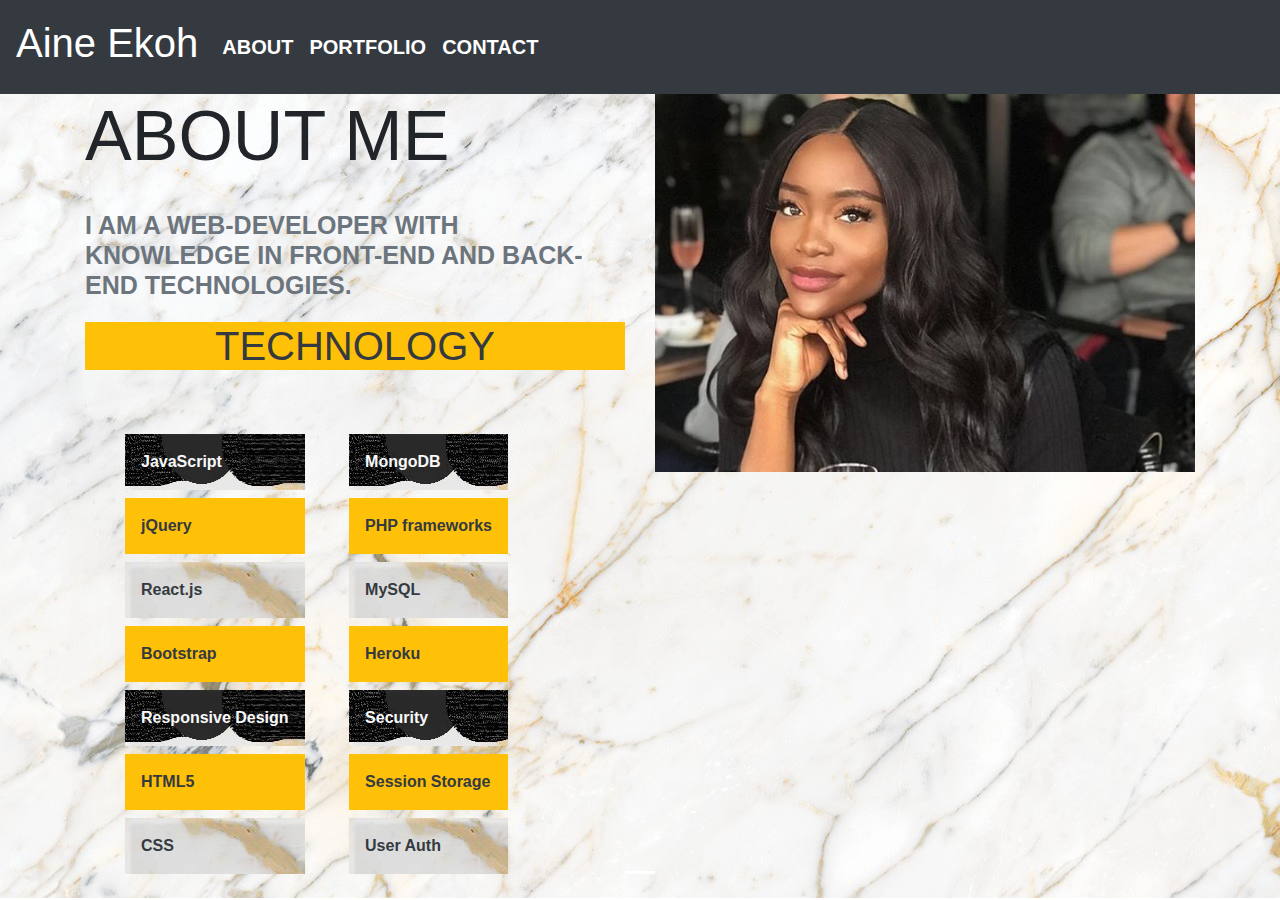
<file: index.html>
<!doctype html>
<html lang="en">
  <head>
    
    <meta charset="utf-8">
    <link rel="stylesheet" href="assets/css/style.css">
    <link rel="stylesheet" href="https://stackpath.bootstrapcdn.com/bootstrap/4.3.1/css/bootstrap.min.css" integrity="sha384-ggOyR0iXCbMQv3Xipma34MD+dH/1fQ784/j6cY/iJTQUOhcWr7x9JvoRxT2MZw1T" crossorigin="anonymous">
    <script src="https://code.jquery.com/jquery-3.3.1.slim.min.js" integrity="sha384-q8i/X+965DzO0rT7abK41JStQIAqVgRVzpbzo5smXKp4YfRvH+8abtTE1Pi6jizo" crossorigin="anonymous"></script>
    <script src="https://cdnjs.cloudflare.com/ajax/libs/popper.js/1.14.7/umd/popper.min.js" integrity="sha384-UO2eT0CpHqdSJQ6hJty5KVphtPhzWj9WO1clHTMGa3JDZwrnQq4sF86dIHNDz0W1" crossorigin="anonymous"></script>
    <script src="https://stackpath.bootstrapcdn.com/bootstrap/4.3.1/js/bootstrap.min.js" integrity="sha384-JjSmVgyd0p3pXB1rRibZUAYoIIy6OrQ6VrjIEaFf/nJGzIxFDsf4x0xIM+B07jRM" crossorigin="anonymous"></script>
    <meta name="viewport" content="width=device-width,initial-scale=1">
  </head>



<header>
  <nav class="navbar navbar-expand-lg navbar-dark bg-dark" id ="nav">
    <h1 style=font-size:40px class="navbar-brand display-4" href="#">Aine Ekoh</h1>
    

    <div class="collapse navbar-collapse" id="navbarSupportedContent" >
      <ul class="navbar-nav mr-auto">
        <li class="nav-item active">
          <a class="nav-link font-weight-bold"  href="index.html">ABOUT<span class="sr-only">(current)</span></a>
        </li>

        <li class="nav-item active">
          <a class="nav-link font-weight-bold" href="portfolio.html">PORTFOLIO</a> 
        </li>

        <li class="nav-item active">
          <a class="nav-link font-weight-bold" href="contact.html">CONTACT</a>
        </li>

       
          
        
      </ul>
    
    </div>
  </nav>
</header>


 
<body>



        <div class="bd-example">
                <div style="background-image: url(assets/images/metalic.jpeg);" >
                  <ol class="carousel-indicators">
                    <li data-target="#carouselExampleCaptions" data-slide-to="0" class="active"></li>
            
                  </ol>
                  <div>
                    <div>


                            <div class="container">
        
                                    <div class="row">
                                         <div class="col">


                      <h2 style=font-size:70px> ABOUT ME </h2>  
                      <br>
        
                      <h3 style=font-size:25px class="text-secondary round float-left display-2 font-weight-bold"> I AM A WEB-DEVELOPER WITH KNOWLEDGE IN FRONT-END AND BACK-END TECHNOLOGIES.</h3>
                       <p>
                           <br>
                           <br>
                       </p>
                         <br>                   
                      
                         <span>
                             <h6> <br></h6>
                                <h4 style=font-size:40px class=" text-dark display-2 text-center bg-warning"> TECHNOLOGY </h4>
                                <h5> <br> <br></h5>
                        
                                        <ul style="list-style-type: none; display: inline-block;" class="font-weight-bold" >
                                           <li class="p-3 mb-2 bg-light text-light" style="background-image: url(assets/images/metalic2.jpg);"   > JavaScript</li>
                                           <li class="p-3 mb-2 bg-warning text-dark"> jQuery</li>
                                           <li class="p-3 mb-2 bg-light text-dark" style="background-image: url(assets/images/metalic2.jpeg);" > React.js</li>
                                           <li class="p-3 mb-2 bg-warning text-dark"> Bootstrap</li>
                                           <li class="p-3 mb-2 bg-light text-light" style="background-image: url(assets/images/metalic2.jpg);"> Responsive Design</li>
                                           <li class="p-3 mb-2 bg-warning text-dark">HTML5</li>
                                           <li class="p-3 mb-2 bg-light text-dark" style="background-image: url(assets/images/metalic2.jpeg);"> CSS</li>
                        
                                        </ul>
                                     
                                        <ul style="list-style-type: none; display: inline-block;" class="font-weight-bold">
                                           <li class="p-3 mb-2 bg-light text-light" style="background-image: url(assets/images/metalic2.jpg);" > MongoDB</li>
                                           <li class="p-3 mb-2 bg-warning text-dark">PHP frameworks</li>
                                           <li class="p-3 mb-2 bg-bg-light text-dark"style="background-image: url(assets/images/metalic2.jpeg);"  > MySQL</li>
                                           <li class="p-3 mb-2 bg-warning text-dark">Heroku</li>
                                           <li class="p-3 mb-2 bg-light text-light" style="background-image: url(assets/images/metalic2.jpg);" > Security</li>
                                           <li class="p-3 mb-2 bg-warning text-dark">Session Storage</li>
                                           <li class="p-3 mb-2 bg-light text-dark" style="background-image: url(assets/images/metalic2.jpeg);" >User Auth</li>
                        
                                        </ul>
                                     <span>

                            </div>
                            <div class="col">


                      <img src="assets/images/IMG_5695.jpg" class="round float-right img-fluid" alt="Responsive image" style="width:100%">
                      <div>

                    </div>
                    <div class ="col"></div>
                </div>

                      </div>
                    </div>
               
               
              </div>
       







              
        
                              

   
                     

 

            


</body>
</html>
</file>
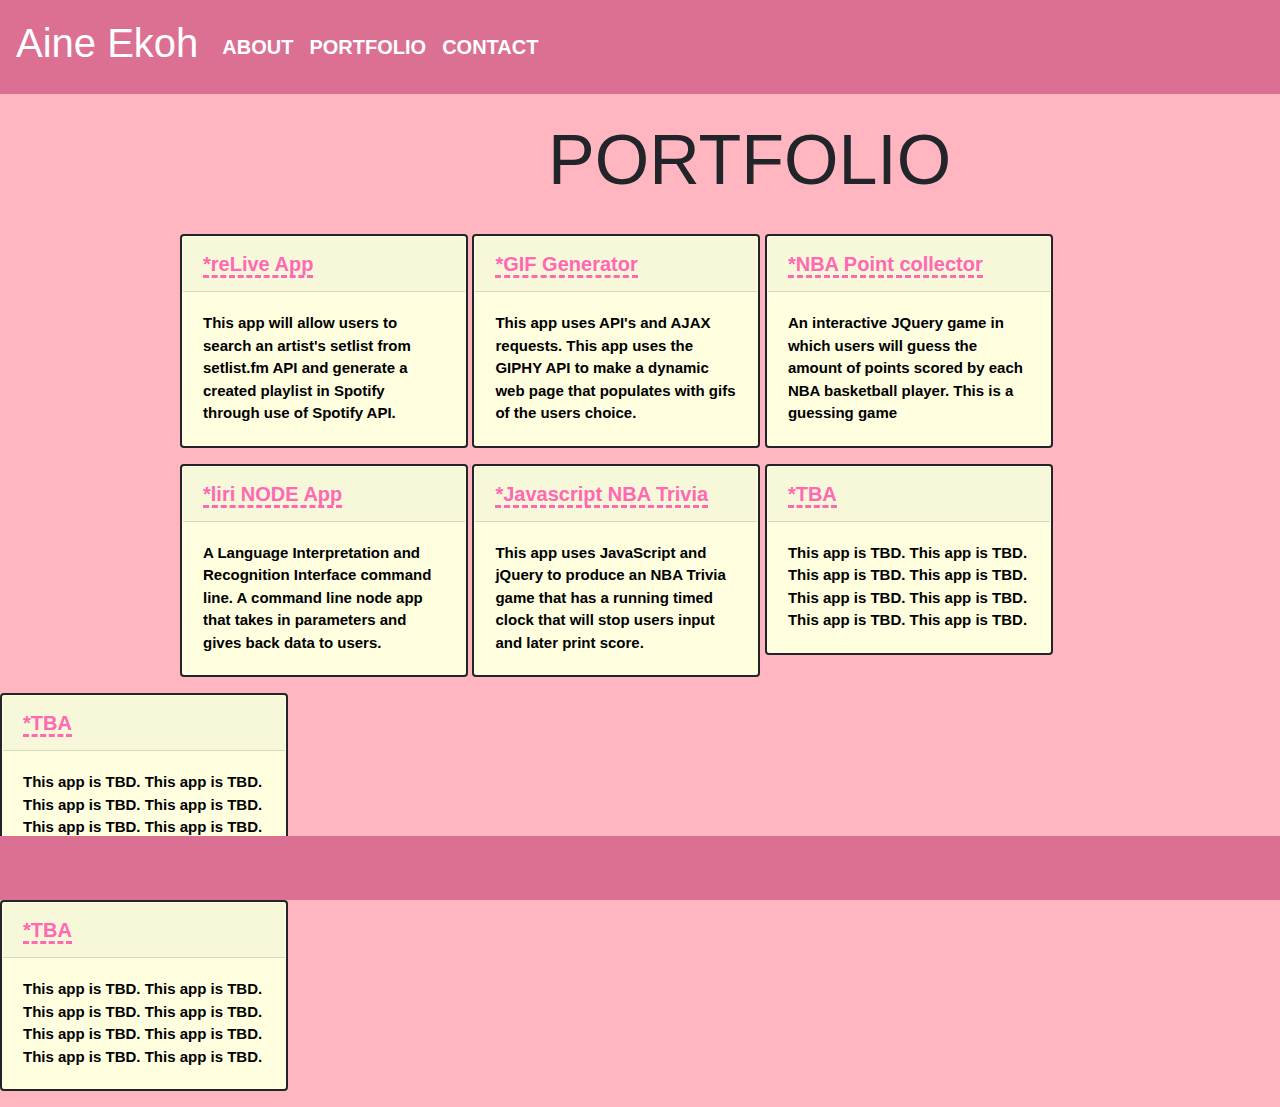
<file: portfolio.html>
<!doctype html>
<html lang="en" class="html">
  <head>
    
    <meta charset="utf-8">
    <meta name="viewport" content="width=device-width, initial-scale=1, shrink-to-fit=no">
    <link rel="stylesheet" href="https://stackpath.bootstrapcdn.com/bootstrap/4.3.1/css/bootstrap.min.css" integrity="sha384-ggOyR0iXCbMQv3Xipma34MD+dH/1fQ784/j6cY/iJTQUOhcWr7x9JvoRxT2MZw1T" crossorigin="anonymous">
    <link rel="stylesheet" href="assets/css/style.css">
</head>




<header>

  <nav class="navbar navbar-expand-lg navbar-dark" style="background-color: palevioletred">
    <h1 style=font-size:40px class="navbar-brand display-4" href="#">Aine Ekoh</h1>
    

    <div class="collapse navbar-collapse" id="navbarSupportedContent" >
      <ul class="navbar-nav mr-auto">
        <li class="nav-item active">
          <a class="nav-link font-weight-bold"  href="index.html">ABOUT<span class="sr-only">(current)</span></a>
        </li>

        <li class="nav-item active">
          <a class="nav-link font-weight-bold" href="portfolio.html">PORTFOLIO</a> 
        </li>

        <li class="nav-item active">
          <a class="nav-link font-weight-bold" href="contact.html">CONTACT</a>
        </li>
   


        
        
      </ul>
     
    </div>
  </nav>
  </header>


  <body>


  <!--<div   style="background-image: url(assets/images/metalic5.jpeg);">
       -->
    
<div   style="background-color: lightpink">
  <br>
    
      <h2 style= font-size:70px style="color: black" class="ml-5 display-3" id="portfolio"> PORTFOLIO </h2>  
      <br>


      

      <div style="list-style-type: none; display: inline-block;" class="font-weight-bold" id="right" >

      <div class="card text-black mb-3" style="max-width: 18rem; background-color: lightyellow" id="shadow">
          <div class="card-header"><a class="static-link" href="https://lamaprojects.github.io/project1/" target="_blank"  style="color: hotpink">*reLive App</a></div>
          <div class="card-body">
            <p class="card-text" style="color:black">This app will allow users to search an artist's setlist from setlist.fm API and generate a created playlist in Spotify through use of Spotify API.</p>
          </div>
        </div>
        <div class="card text-black mb-3" style="max-width: 18rem; background-color: lightyellow" id="shadow">
          <div class="card-header"><a class="static-link" href="https://github.com/aekoh/liri-node-app" target="_blank" style="color: hotpink" >*liri NODE App</a></div>
          <div class="card-body">
            <p class="card-text"style="color:black" >A Language Interpretation and Recognition Interface command line. A command line node app that takes in parameters and gives back data to users.</p>
          </div>
        </div>
        </div>



        <div style="list-style-type: none; display: inline-block;" class="font-weight-bold"  >

        <div class="card text-black mb-3" style="max-width: 18rem; background-color: lightyellow" id="shadow">
          <div class="card-header"><a class="static-link" href="https://aekoh.github.io/GifTastic/" target="_blank" style="color: hotpink">*GIF Generator</a></div>
          <div class="card-body">
            <p class="card-text" style="color:black" >This app uses API's and AJAX requests. This app uses the GIPHY API to make a dynamic web page that populates with gifs of the users choice. </p>
          </div>
        </div>
        <div class="card text-black mb-3" style="max-width: 18rem;  background-color: lightyellow" id="shadow">
          <div class="card-header"><a class="static-link" href="https://aekoh.github.io/TriviaGame/" target="_blank" style="color: hotpink">*Javascript NBA Trivia</a></div>
          <div class="card-body">
            <p class="card-text" style="color:black" >This app uses JavaScript and jQuery to produce an NBA Trivia game that has a running timed clock that will stop users input and later print score.</p>
          </div>
        </div>
        </div>
      




      <div style="list-style-type: none; display: inline-block;" class="font-weight-bold" >

        <div class="card text-black mb-3" style="max-width: 18rem; background-color: lightyellow" id="shadow">
          <div class="card-header"><a class="static-link" href="https://aekoh.github.io/unit-4-game/" target="_blank" style="color: hotpink">*NBA Point collector</a></div>
          <div class="card-body">
            <p class="card-text" style="color:black" >An interactive JQuery game in which users will guess the amount of points scored by each NBA basketball player. This is a guessing game</p>
          
          </div>
        </div>
        <div class="card text-black mb-3" style="max-width: 18rem; background-color: lightyellow" id="shadow">
          <div class="card-header"><a class="static-link" href="" target="_blank" style="color: hotpink">*TBA</a></div>
          <div class="card-body">
            <p class="card-text" style="color:black" >This app is TBD. This app is TBD. This app is TBD. This app is TBD. This app is TBD. This app is TBD. This app is TBD. This app is TBD. </p>
          </div>
        </div>
      </div>



      <div style="list-style-type: none; display: inline-block;" class="font-weight-bold" >

        <div class="card text-black mb-3" style="max-width: 18rem;  background-color: lightyellow" id="shadow">
          <div class="card-header"><a class="static-link" href="" target="_blank" style="color: hotpink">*TBA</a></div>
          <div class="card-body">
            <p class="card-text" style="color:black" >This app is TBD. This app is TBD. This app is TBD. This app is TBD. This app is TBD. This app is TBD. This app is TBD. This app is TBD. </p>
          </div>
        </div>
        <div class="card text-black mb-3" style="max-width: 18rem;  background-color: lightyellow" id="shadow">
          <div class="card-header"><a class="static-link" href="" target="_blank" style="color: hotpink">*TBA</a></div>
          <div class="card-body">
            <p class="card-text" style="color:black" >This app is TBD. This app is TBD. This app is TBD. This app is TBD. This app is TBD. This app is TBD. This app is TBD. This app is TBD. </p>
          
          </div>
        </div>
        </div>
      </div>
    </div>

    <div class="footer">
      <p></p>
      <br>
      <br>
    </div>

  </body>
  </html>
</file>
<file: assets/css/style.css>
a {
        color:palevioletred (0, 0, 0, 0.87);
        font-size: 20px;
        font-family:'Arial Narrow', Arial, sans-serif; 
    }
    a.static-link {
        transition: all 0.3s;
        border-bottom-width: 3px;
        border-bottom-style: dashed;
        border-bottom-color: initial;
        text-decoration: none;
    }

    #shadow {
        border: 2px solid;
        padding: 1px;
        box-shadow: 5px 10px 18px light grey;
      }


#right {
        padding-left: 180px;
}

#portfolio {
        padding-left: 500px;
}

p {
        font-family:'Arial Narrow', Arial, sans-serif;
        font-size: 15px;
}

.html {
        background-color: lightpink;
}

#pad {
        padding-left: 500px;
}

.html1 {
        background-color:whitesmoke;
}

.bg {
        background-color: whitesmoke;
}

#padding {
        padding-left: 600px;
}

.footer {
        position: fixed;
        left: 0;
        bottom: 0;
        width: 100%;
        background-color: palevioletred;
        color: white;
        text-align: center;
     }
</file>
